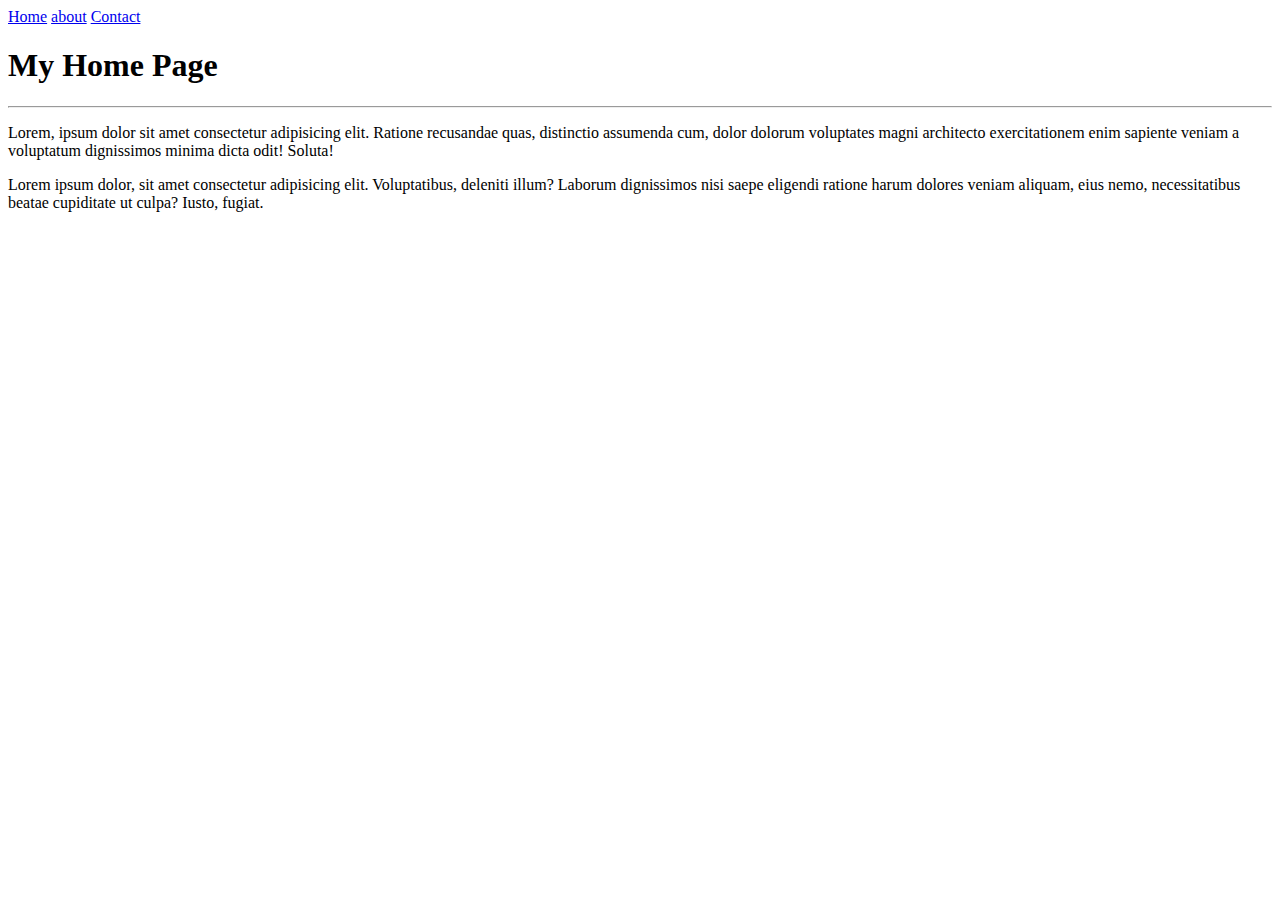
<file: index.html>
<!DOCTYPE html>
<html lang="en">
<head>
    <meta charset="UTF-8">
    <meta name="viewport" content="width=device-width, initial-scale=1.0">
    <title>Nattasit Website</title>
</head>
<body>
    <a href="index.html">Home</a>
    <a href="contact.html">about</a>
    <a href="about.html">Contact</a>
    <h1>My Home Page</h1>
    <hr>
    <p>Lorem, ipsum dolor sit amet consectetur adipisicing elit. Ratione recusandae quas, distinctio assumenda cum, dolor dolorum voluptates magni architecto exercitationem enim sapiente veniam a voluptatum dignissimos minima dicta odit! Soluta!</p>
    <p>Lorem ipsum dolor, sit amet consectetur adipisicing elit. Voluptatibus, deleniti illum? Laborum dignissimos nisi saepe eligendi ratione harum dolores veniam aliquam, eius nemo, necessitatibus beatae cupiditate ut culpa? Iusto, fugiat.</p>
</body>
</html>
</file>
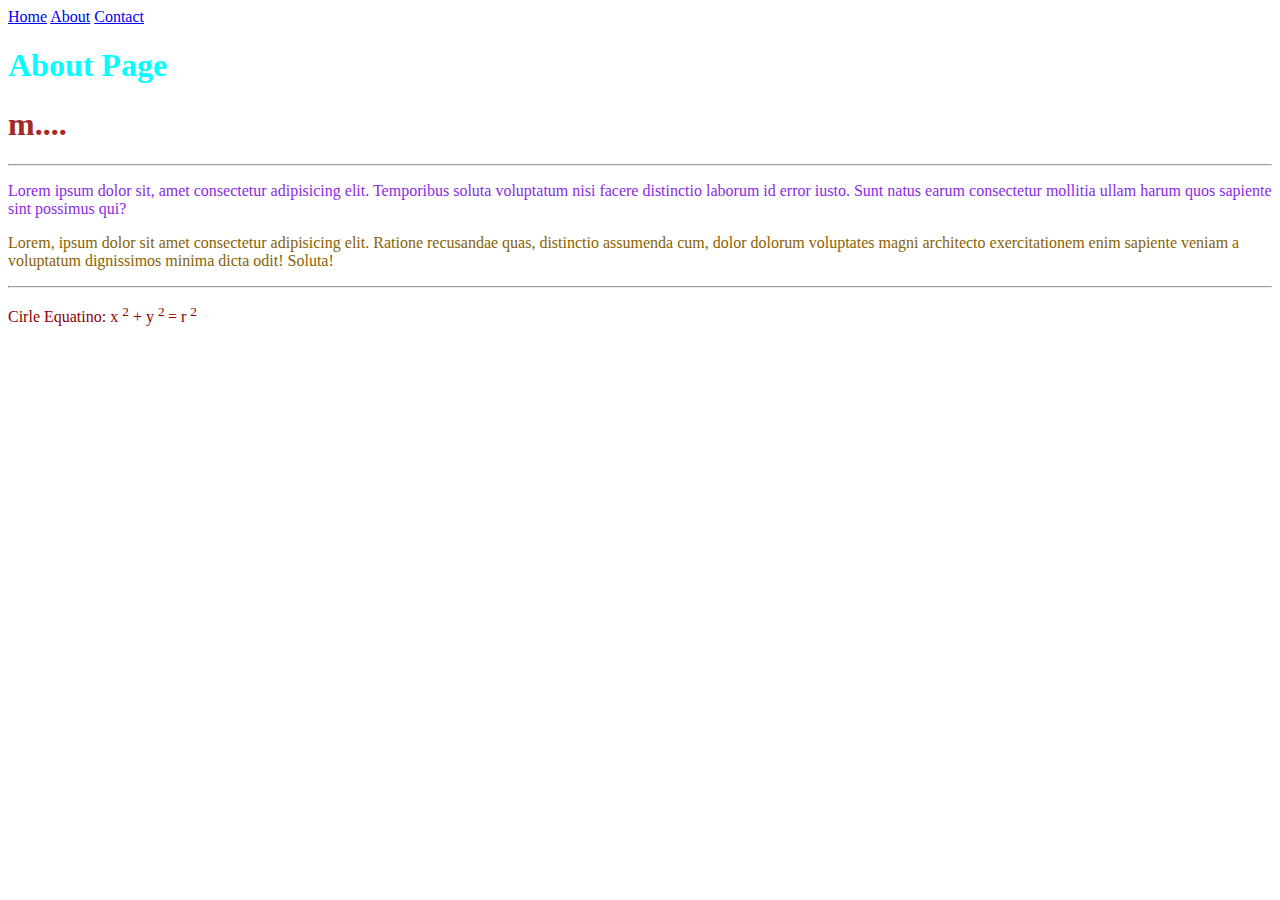
<file: about.html>
<!DOCTYPE html>
<html lang="en">
<head>
    <meta charset="UTF-8">
    <meta name="viewport" content="width=device-width, initial-scale=1.0">
    <title>Nattasit Website</title>
    <link rel="stylesheet" href="css/mystyle.css">
    <style>
        h1 {
            color: brown;
        }
        p{
            color: darkred;
        }
    </style>
</head>
<body>
    <a href="index.html">Home</a>
    <a href="about.html">About</a>
    <a href="contact.html">Contact</a>
    <h1 style="color: aqua;">About Page</h1>
    <h1>m....</h1>
    <hr>
    <p id="p1">Lorem ipsum dolor sit, amet consectetur adipisicing elit. Temporibus soluta voluptatum nisi facere distinctio laborum id error iusto. Sunt natus earum consectetur mollitia ullam harum quos sapiente sint possimus qui?</p>
    <p class="p2">Lorem, ipsum dolor sit amet consectetur adipisicing elit. Ratione recusandae quas, distinctio assumenda cum, dolor dolorum voluptates magni architecto exercitationem enim sapiente veniam a voluptatum dignissimos minima dicta odit! Soluta!</p>

    <hr>
    <p>Cirle Equatino: x <sup>2</sup> + y <sup> 2 </sup> = r <sup> 2 </sup></p>
</body>
</html>
</file>
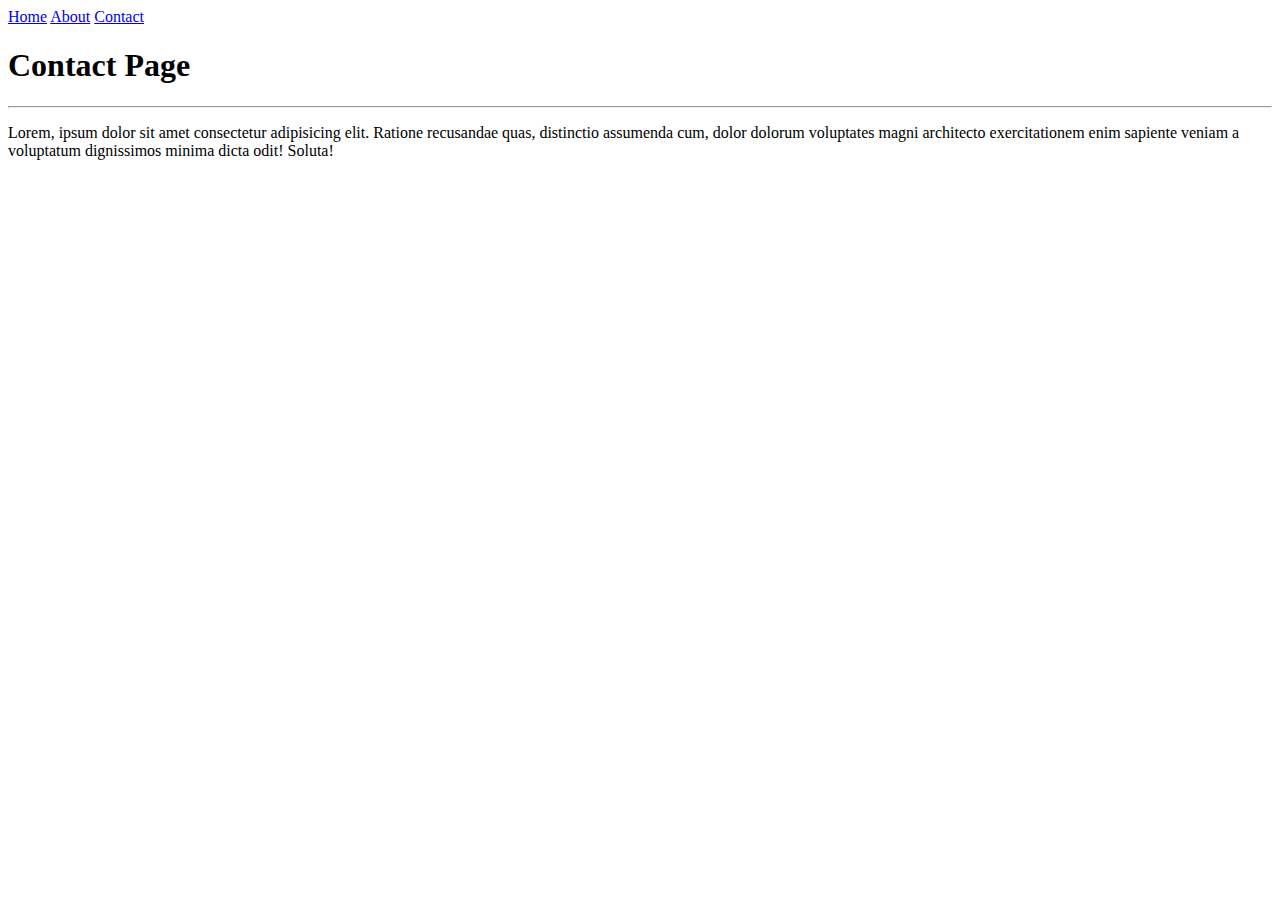
<file: contact.html>
<!DOCTYPE html>
<html lang="en">
<head>
    <meta charset="UTF-8">
    <meta name="viewport" content="width=device-width, initial-scale=1.0">
    <title>Nattasit Website</title>
</head>
<body>
    <a href="index.html">Home</a>
    <a href="about.html">About</a>
    <a href="contact.html">Contact</a>
    <h1>Contact Page</h1>
    <hr>
    <p>Lorem, ipsum dolor sit amet consectetur adipisicing elit. Ratione recusandae quas, distinctio assumenda cum, dolor dolorum voluptates magni architecto exercitationem enim sapiente veniam a voluptatum dignissimos minima dicta odit! Soluta!</p>

</body>
</html>
</file>
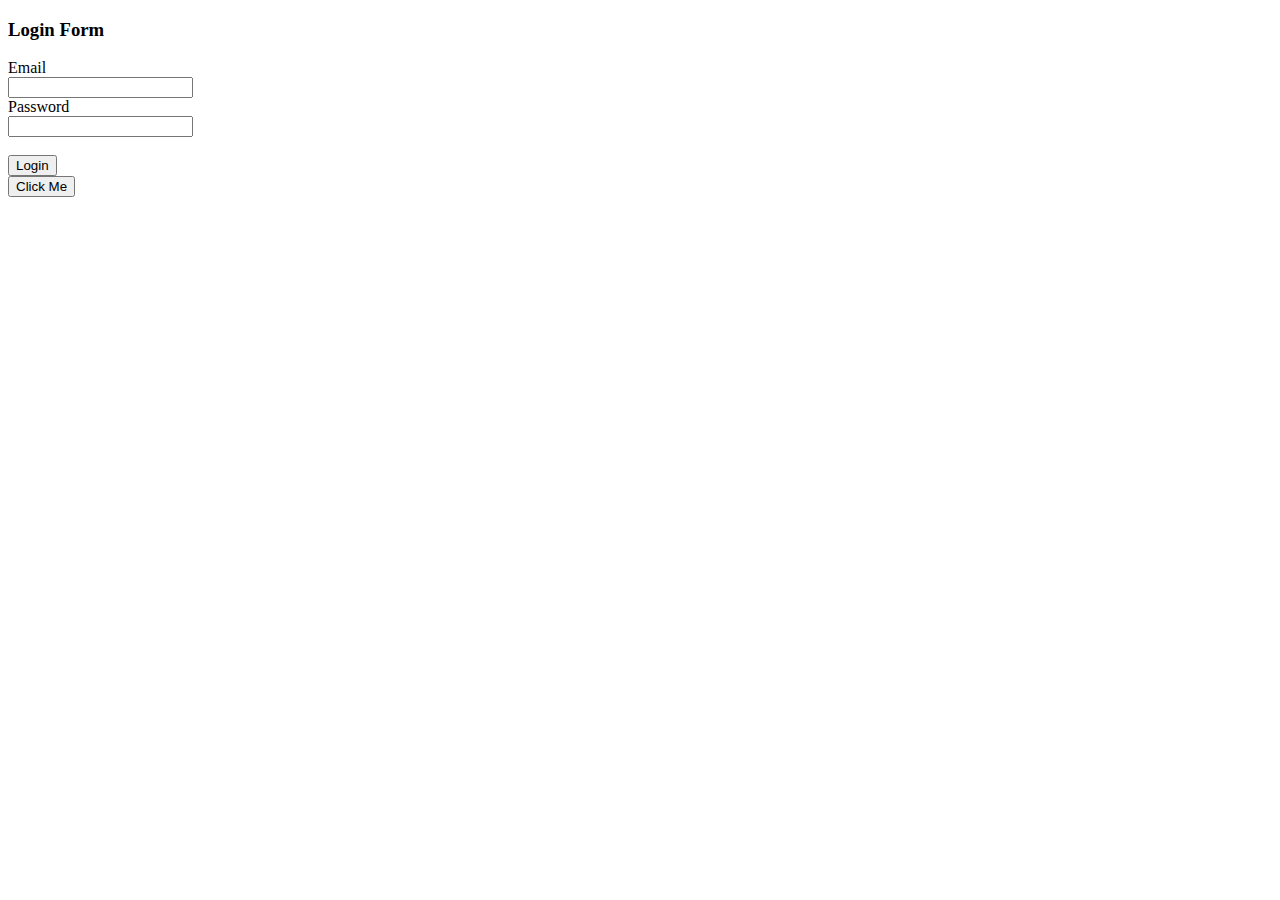
<file: from.html>
<!DOCTYPE html>
<html lang="en">
<head>
    <meta charset="UTF-8">
    <meta name="viewport" content="width=device-width, initial-scale=1.0">
    <title>Login</title>
</head>
<body>
    <h3>Login Form</h3>
    <form method="">
        <label>Email</label><br>
        <input type="email" name="Username" required><br>
        <label>Password</label><br>
        <input type="password" name="password" required><br><br>
        <input type="submit" value="Login">
    </form>
    <input type="button" value="Click Me" onclick="alert('หนมน้าๆ')">
</body>
</html>
</file>
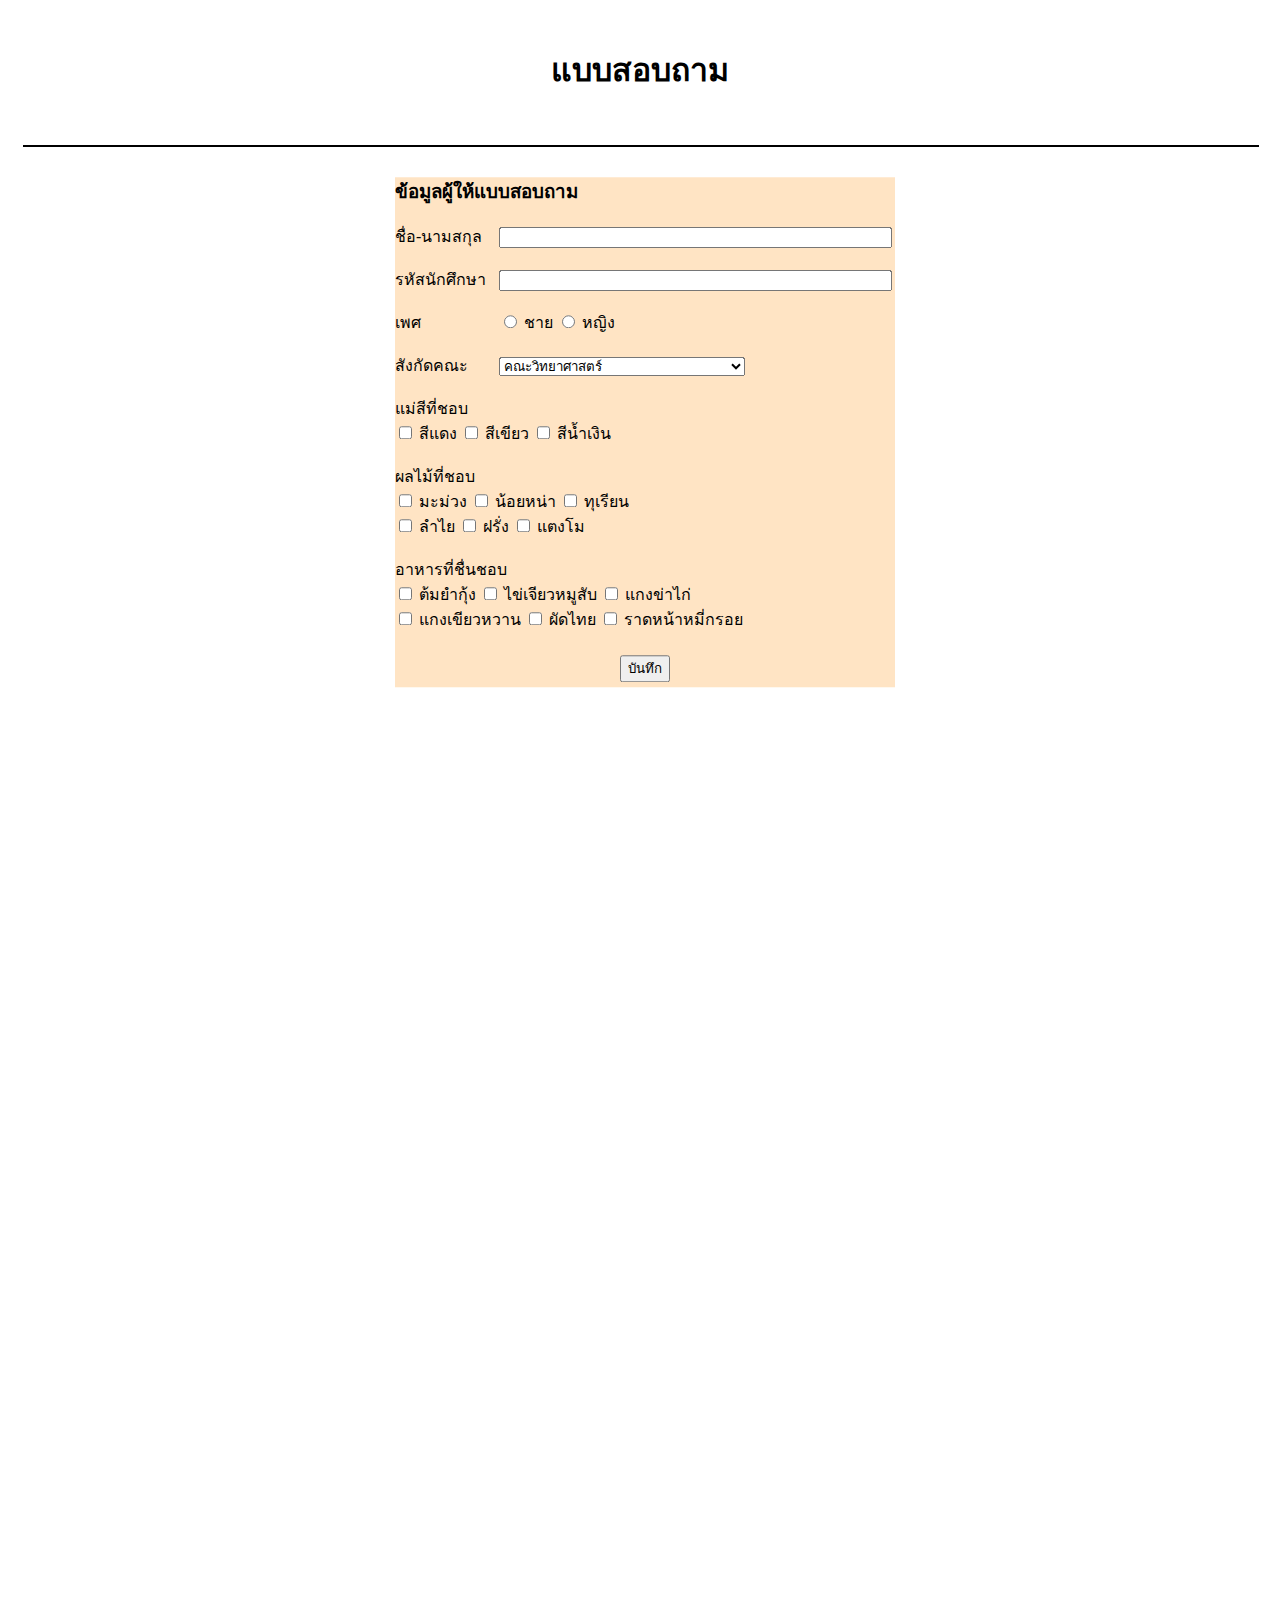
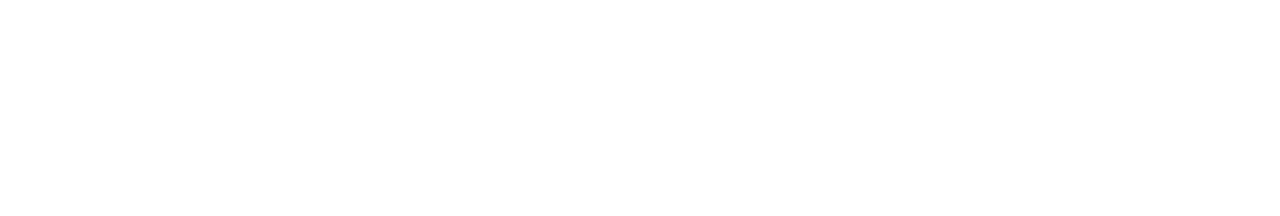
<file: from_bym.html>
<!DOCTYPE html>
<html lang="en">
<head>
    <meta charset="UTF-8">
    <meta name="viewport" content="width=device-width, initial-scale=1.0">
    <title>questionnaire</title>
</head>
<body>
    <table style="width: 100%; height: 100vh; border: none;">
        <tr>
            <td style="text-align: center; vertical-align: top; padding: 1%;">
                <h1>แบบสอบถาม</h1>
                <hr style="width: 100%; margin: 50px auto; border: 1px solid black;">
            </td>
        </tr>
    </table> 
    <table style="width: 100%; height: 100vh; border: none;">
        <tr>
        <td>
         <div style="position: absolute; top: 47%; left: 50%; transform: translate(-50%, -50%); margin: 0; padding-left: 10px; width: 500px;">
        <div style="background-color: bisque; ">
        <h3>ข้อมูลผู้ให้แบบสอบถาม</h3>
        <form method="">
            <label style="display: inline-block; width: 100px;">ชื่อ-นามสกุล</label>
            <input type="text" name="ชื่อ-นามสกุล" required style="display: inline-block; width: 385px ;"><br><br>
            <label style="display: inline-block; width: 100px;">รหัสนักศึกษา</label>
            <input type="text" name="รหัสนักศึกษา" style="display: inline-block; width: 385px;"><br><br>

            <label style="display: inline-block; width: 100px;">เพศ</label>
            <input type="radio" name="gender" value="male" id="male">
            <label for="male">ชาย</label>
            <input type="radio" name="gender" value="female" id="female">
            <label for="male">หญิง</label><br><br>
        
            <label style="display: inline-block; width: 100px;">สังกัดคณะ</label>
            <select name="faculty" style="display: inline-block;" >
                <option value="science">คณะวิทยาศาสตร์</option>
                <option value="Humanities">คณะมนุษยศาสตร์และสังคมศาสตร์</option>
                <option value="Business">คณะบริหารธุรกิจและการจัดการ</option>
                <option value="Education">คณะครุศาสตร์</option>
                <option value="Agriculture">คณะเกษตรศาสตร์</option>
                <option value="Industrial Technology">คณะเทคโนโลยีอุตสาหกรรม</option>
                <option value="Law">คณะนิติศาสตร์</option>
                <option value="Thai Traditional">คณะแพทย์แผนไทยและแพทย์ทางเลือก</option>
                <option value="Nursing">คณะพยาบาลศาสตร์ </option>
                <option value="Public Health">คณะสาธารณสุขศาสตร์</option>
                <option value="Computer Science">คณะวิทยาการคอมพิวเตอร์</option>
            </select><br><br>

                <label style="display: inline-block; width: 100px;">แม่สีที่ชอบ</label><br>
                <input type="checkbox" name="color" value="red" id="red">
                <label for="red">สีแดง</label>
                <input type="checkbox" name="color" value="green" id="green">
                <label for="green">สีเขียว</label>
                <input type="checkbox" name="color" value="blue" id="blue">
                <label for="blue">สีน้ำเงิน</label><br><br>

                <label style="display: inline-block; width: 100px;">ผลไม้ที่ชอบ</label><br>
                <input type="checkbox" name="fruit" id="mango">
                <label for="mango">มะม่วง</label>
                <input type="checkbox" name="fruit" id="custardapple">
                <label for="custardapple">น้อยหน่า</label>
                <input type="checkbox" name="fruit" id="durian">
                <label for="durian">ทุเรียน</label><br>
                <input type="checkbox" name="fruit" id="longan">
                <label for="longan">ลำไย</label>
                <input type="checkbox" name="fruit" id="guava">
                <label for="guava">ฝรั่ง</label>
                <input type="checkbox" name="fruit" id="watermelon">
                <label for="watermelon">แตงโม</label><br><br>

                <label style="display: inline-block; width: 150px;">อาหารที่ชื่นชอบ</label><br>
                <input type="checkbox" name="food" id="tmyakung">
                <label for="tmyakung">ต้มยำกุ้ง</label>
                <input type="checkbox" name="food" id="khiceiywhmusab">
                <label for="khiceiywhmusab">ไข่เจียวหมูสับ</label>
                <input type="checkbox" name="food" id="kaengkhaki">
                <label for="kaengkhaki">แกงข่าไก่</label><br>
                <input type="checkbox" name="food" id="kaenkheiywhwan">
                <label for="kaenkheiywhwan">แกงเขียวหวาน</label>
                <input type="checkbox" name="food" id="padthai">
                <label for="padthai">ผัดไทย</label>
                <input type="checkbox" name="food" id="radnameekrob">
                <label for="radnameekrob">ราดหน้าหมี่กรอย</label><br><br>

                <div style="text-align: center; vertical-align: top; padding: 1%;">
                    <input type="submit" value="บันทึก">
                </div>

                
                 </form>
                </div>
            </div>
        </td>
    </tr>       
 </table>
    
       
</body>
</html>
</file>
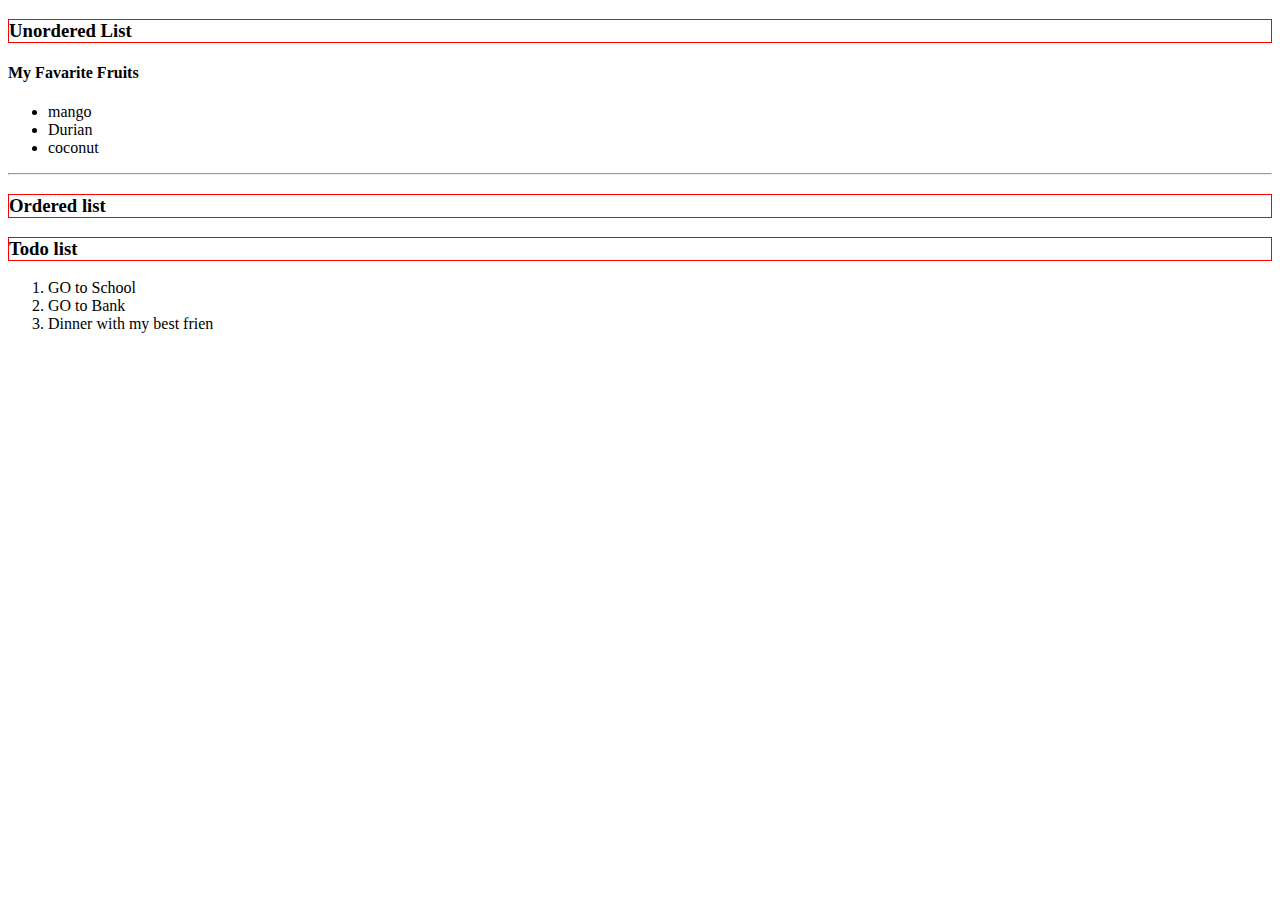
<file: list.html>
<!DOCTYPE html>
<html lang="en">
<head>
    <meta charset="UTF-8">
    <meta name="viewport" content="width=device-width, initial-scale=1.0">
    <title>Show list in HTML</title>
    <style>
        h3{
            border: 1px solid red;
        }
    </style>
</head>
<body>
    <h3>Unordered List</h3>
    <h4>My Favarite Fruits</h4>
    <ul>
        <li>mango</li>
        <li>Durian</li>
        <li>coconut</li>
    </ul>
    <hr>
    <h3>Ordered list</h3>
    <h3>Todo list</h3>
    <ol>
        <li>GO to School</li>
        <li>GO to Bank</li>
        <li>Dinner with my best frien </li>
    </ol>
</body>
</html>
</file>
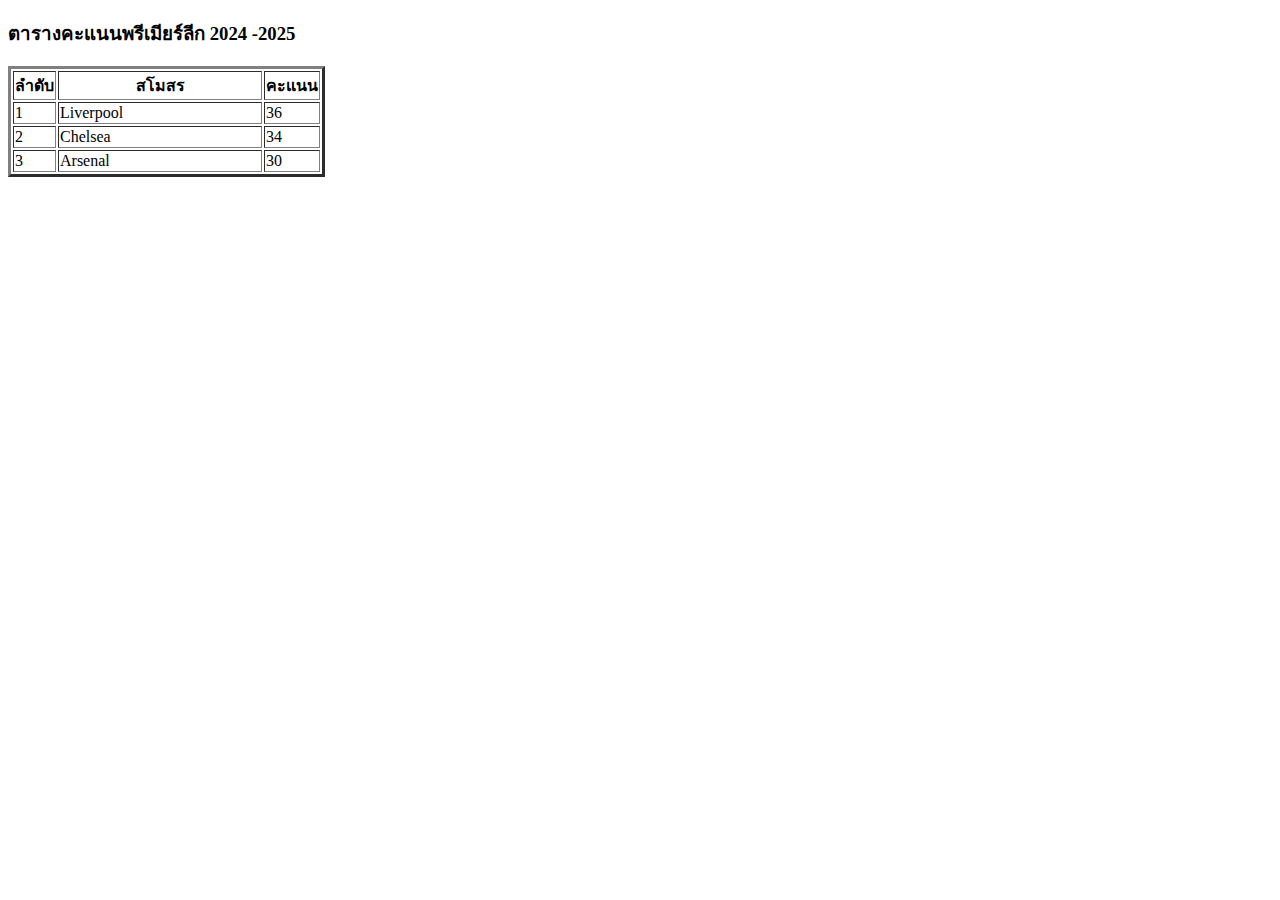
<file: table.html>
<!DOCTYPE html>
<html lang="en">
<head>
    <meta charset="UTF-8">
    <meta name="viewport" content="width=device-width, initial-scale=1.0">
    <title>Premire League  </title>
</head>
<body>
    <h3>ตารางคะแนนพรีเมียร์ลีก 2024 -2025</h3>
    <table border="3">
        <thead>
            <th>ลำดับ</th>
            <th width="200">สโมสร</th>
            <th>คะแนน</th>
        </thead>

        
        <tbody>
            <tr>
                <td>1</td>
                <td>Liverpool</td>
                <td>36</td>
            </tr>
            <tr>
                <td>2</td>
                <td>Chelsea</td>
                <td>34</td>
            </tr>
            <tr>
                <td>3</td>
                <td>Arsenal</td>
                <td>30</td>
            </tr>
        </tbody>
    </table>
</body>
</html>
</file>
<file: css/mystyle.css>
p#p1 {
    color: blueviolet;
}
.p2{
    color: rgb(136, 98, 2);
}
</file>
